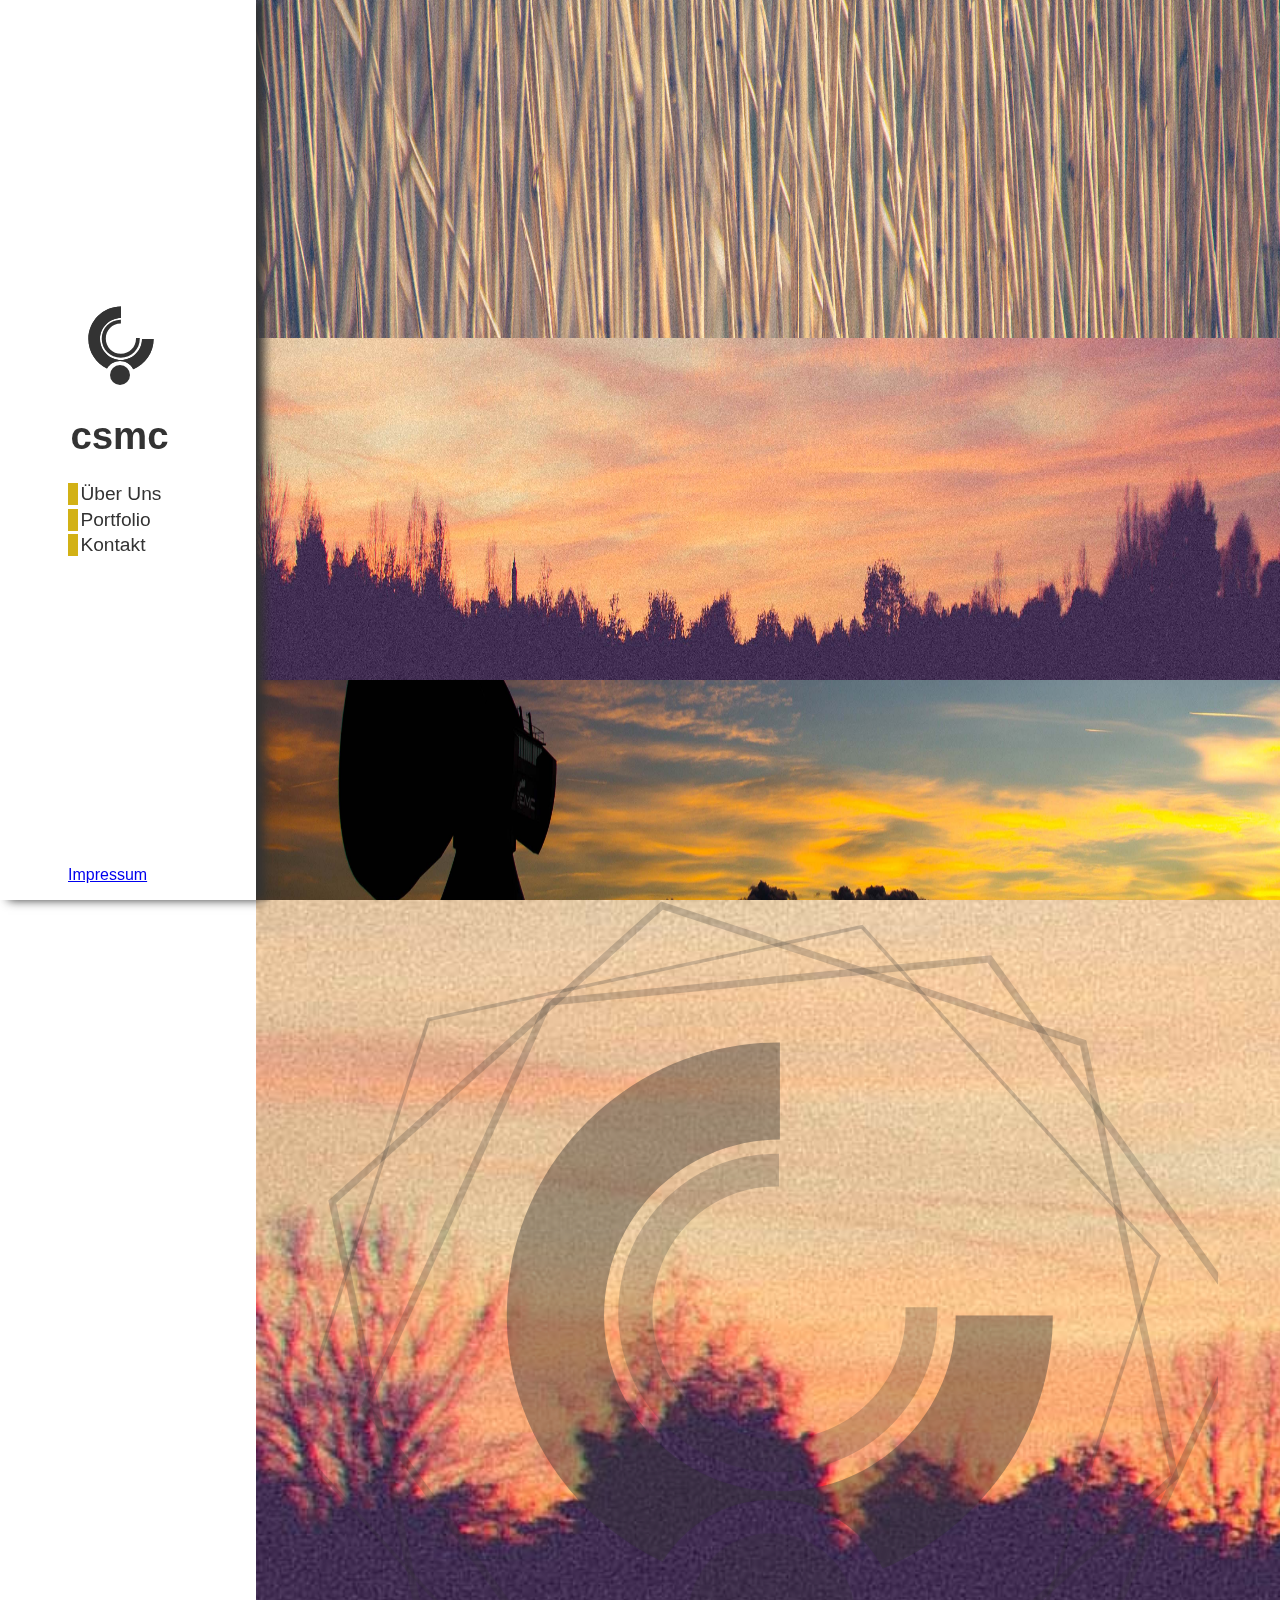
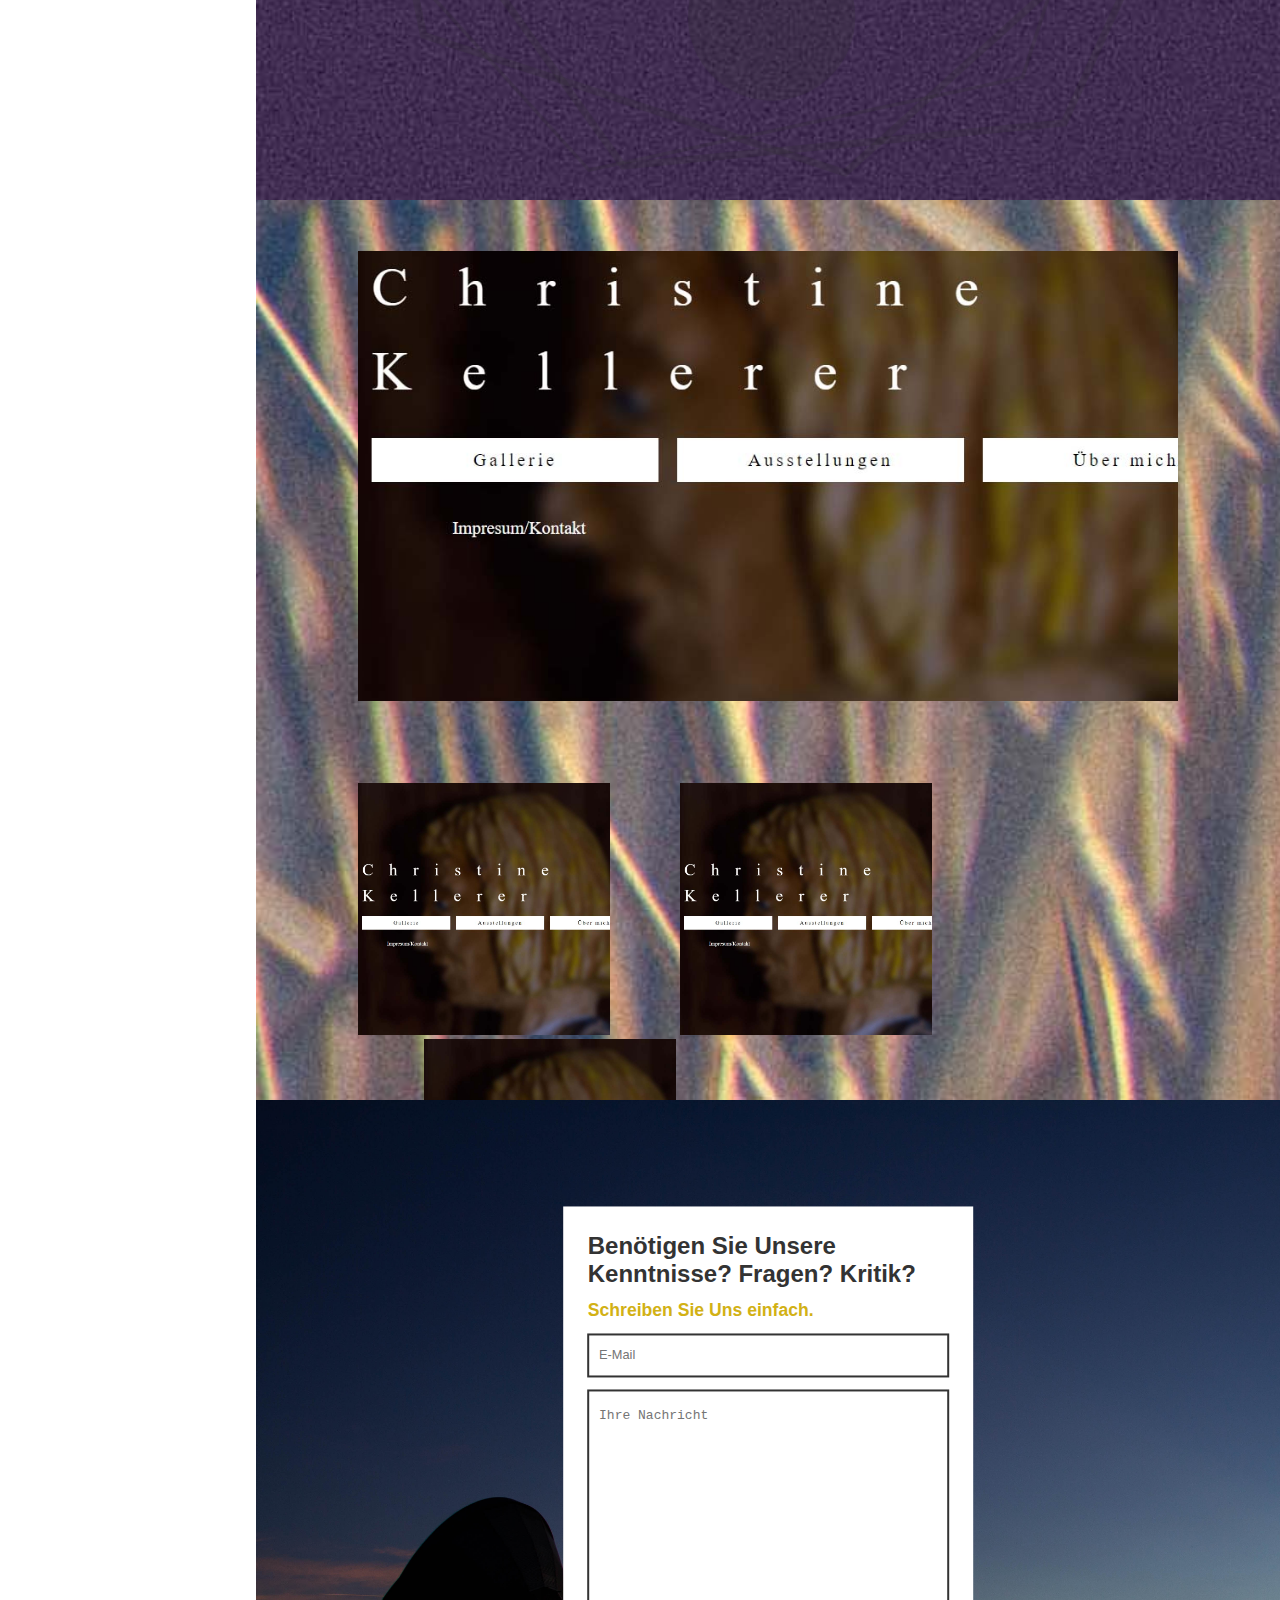
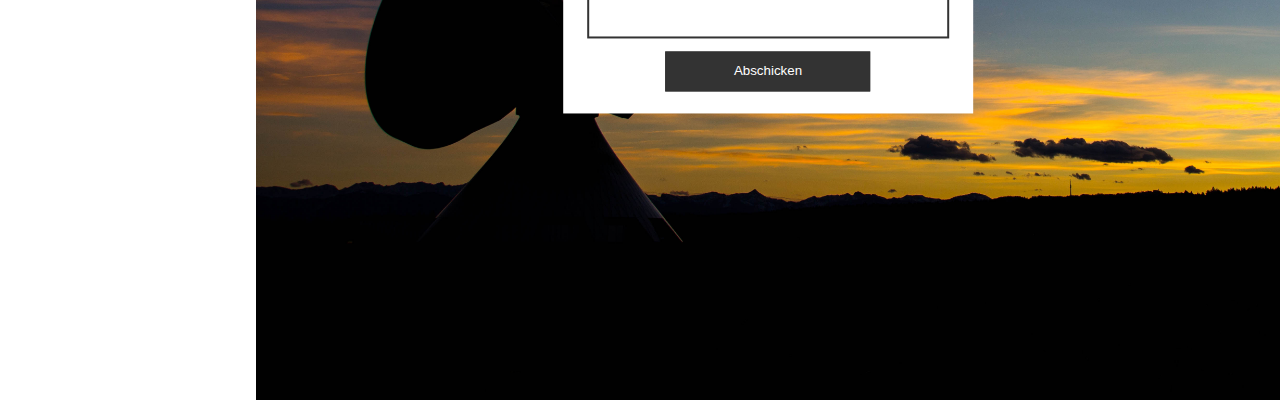
<file: index.html>
<!Doctype html>
<html>

    <head>
        <link rel="stylesheet" href="style.css">
    </head>

    <body>
        <div id="nav">
            <ul>
                <li onmousedown="scrollToElement($('#home'));"> <img src="icons/logo.svg">
                    <h1> csmc </h1>
                </li>
                <li id="link1" onmousedown="scrollToElement($('#ueberuns'));"> &Uuml;ber Uns </li>
                <li id="link2" onmousedown="scrollToElement($('#portfolio'));"> Portfolio </li>
                <li id="link3" onmousedown="scrollToElement($('#kontakt'));"> Kontakt </li>
            </ul>
                        <p> <a href="https://dl.dropboxusercontent.com/u/1471098/loisi.png">Impressum</a>
 </p>
        </div>



        <div id="content" >
            <div id="home">
                <img src="bilder/schilf.jpg">
                <img src="bilder/sonnenuntergang.jpg">
                <img src="bilder/schuessel.jpg">
            </div>

            <div id="ueberuns">
                <div class = "bg">
                </div>
                <img id="logo_hg" src="icons/logo_background.svg">
            </div>
            <div id="portfolio">
                <div class = "bg">
                </div>
                <div id = "showroom" >
                    <div id="shocase1">
                        <img src="bilder/p1.jpg">
                    </div>
                    <div id="shocase2">
                        <img src="bilder/p1.jpg">
                    </div>
                    <div id="shocase3">
                        <img src="bilder/p1.jpg">
                    </div>
                    <div id="shocase4">
                        <img src="bilder/p1.jpg">
                    </div>
                    <div id="shocase4">
                        <img src="bilder/p1.jpg">
                    </div>
                    <div id="shocase4">
                        <img src="bilder/p1.jpg">
                    </div>
                </div>
                <div id="links">
                    <div id="p1">
                        <img src="bilder/p1.jpg">
                    </div>
                    <div id="p2">
                        <img src="bilder/p1.jpg">
                    </div>
                    <div id="p3">
                        <img src="bilder/p1.jpg">
                    </div>
                </div>
            </div>
            <div id="kontakt">
                <div class = "bg">
                </div>
                <form action="index.html" method="post">
                    <h1> Ben&ouml;tigen Sie Unsere Kenntnisse? Fragen? Kritik?</h1>
                    <h1> Schreiben Sie Uns einfach.</h1>

                    <input placeholder="E-Mail" type="email" id="email" name="user_email">
                    <textarea placeholder="Ihre Nachricht" name="user_text"></textarea>
                    <button type="submit">Abschicken</button>
                </form>
            </div>
            <div id="Impressum">
                <p>  </p>                
                
            </div>
        </div>
        <script src="jquery-2.1.3.min.js"></script>
        <script src="script.js"></script>
    </body>

</html>
</file>
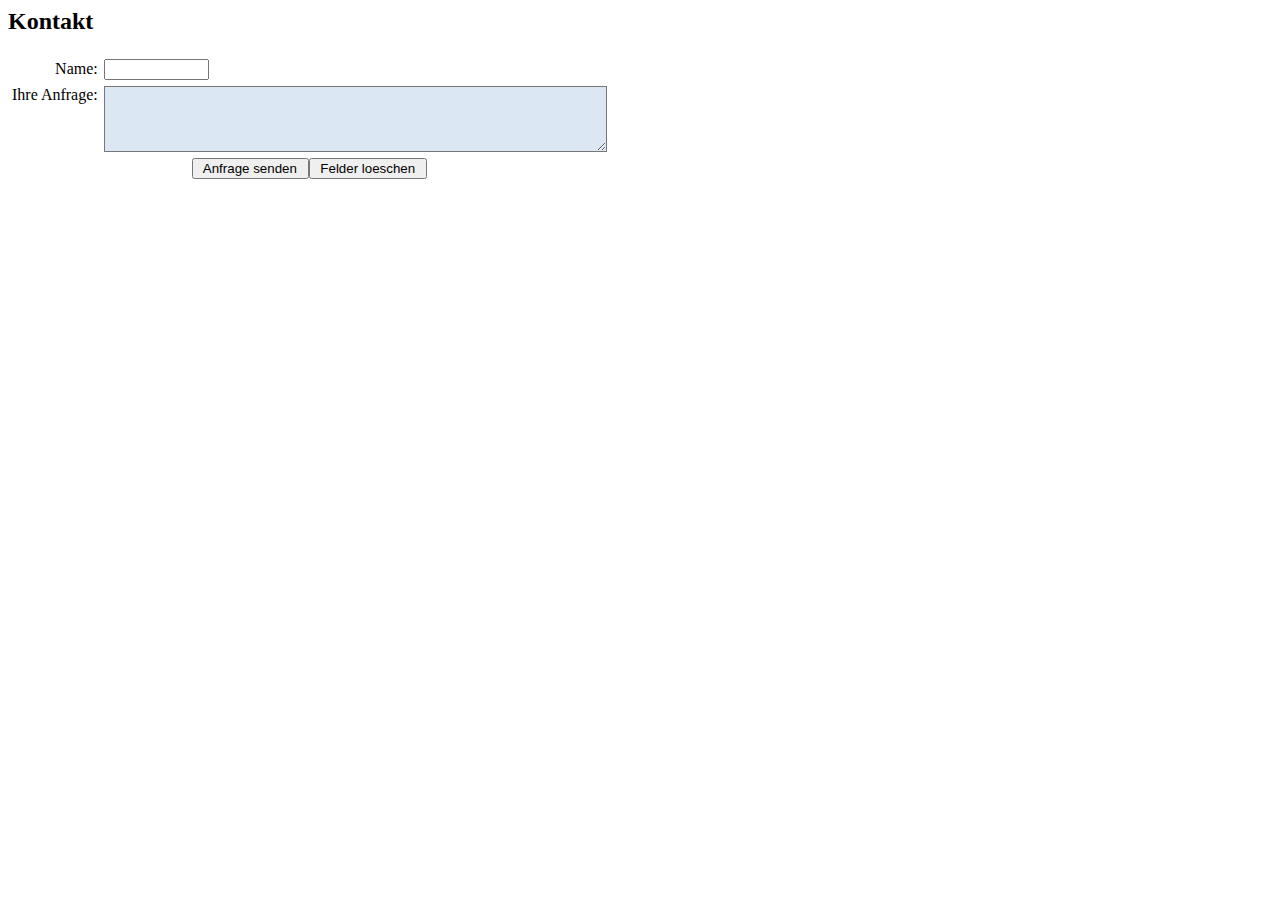
<file: contact.html>
<DOCTYPE! HTML>
    <html> 
        <head>
            </head>
    
        <body>
        <h2>Kontakt</h2> 
<form name='neu' method='post' enctype='text/plain' action='mailto:info@csmc.de?subject=Formular' onSubmit='return checkSendForm();'> 
  <table cellspacing=2 cellpadding=2 border=0> 
    <tr> 
      <td align=right> 
        Name:
      </td>  
      <td> 
        <input type=text name="name" size=10 maxlength=20> 
      </td> 
    </tr> 
    <tr valign=top> 
      <td align=right> 
        <label for="BEMERK">Ihre Anfrage:</label> 
      </td>  
      <td> 
        <textarea id="BEMERK" name='info' cols=60 rows=4 style="background:#dbe7f3"></textarea> 
      </td> 
    </tr> 
    <tr> 
      <td colspan=2 align=center><input name='klick' type='submit' value=' Anfrage senden '><input name='' type='reset' value=' Felder loeschen '></td> 
    </tr> 
  </table> 
</form> 
</p> 
        
        </body>
            </html>
                </DOCTYPE!>
</file>
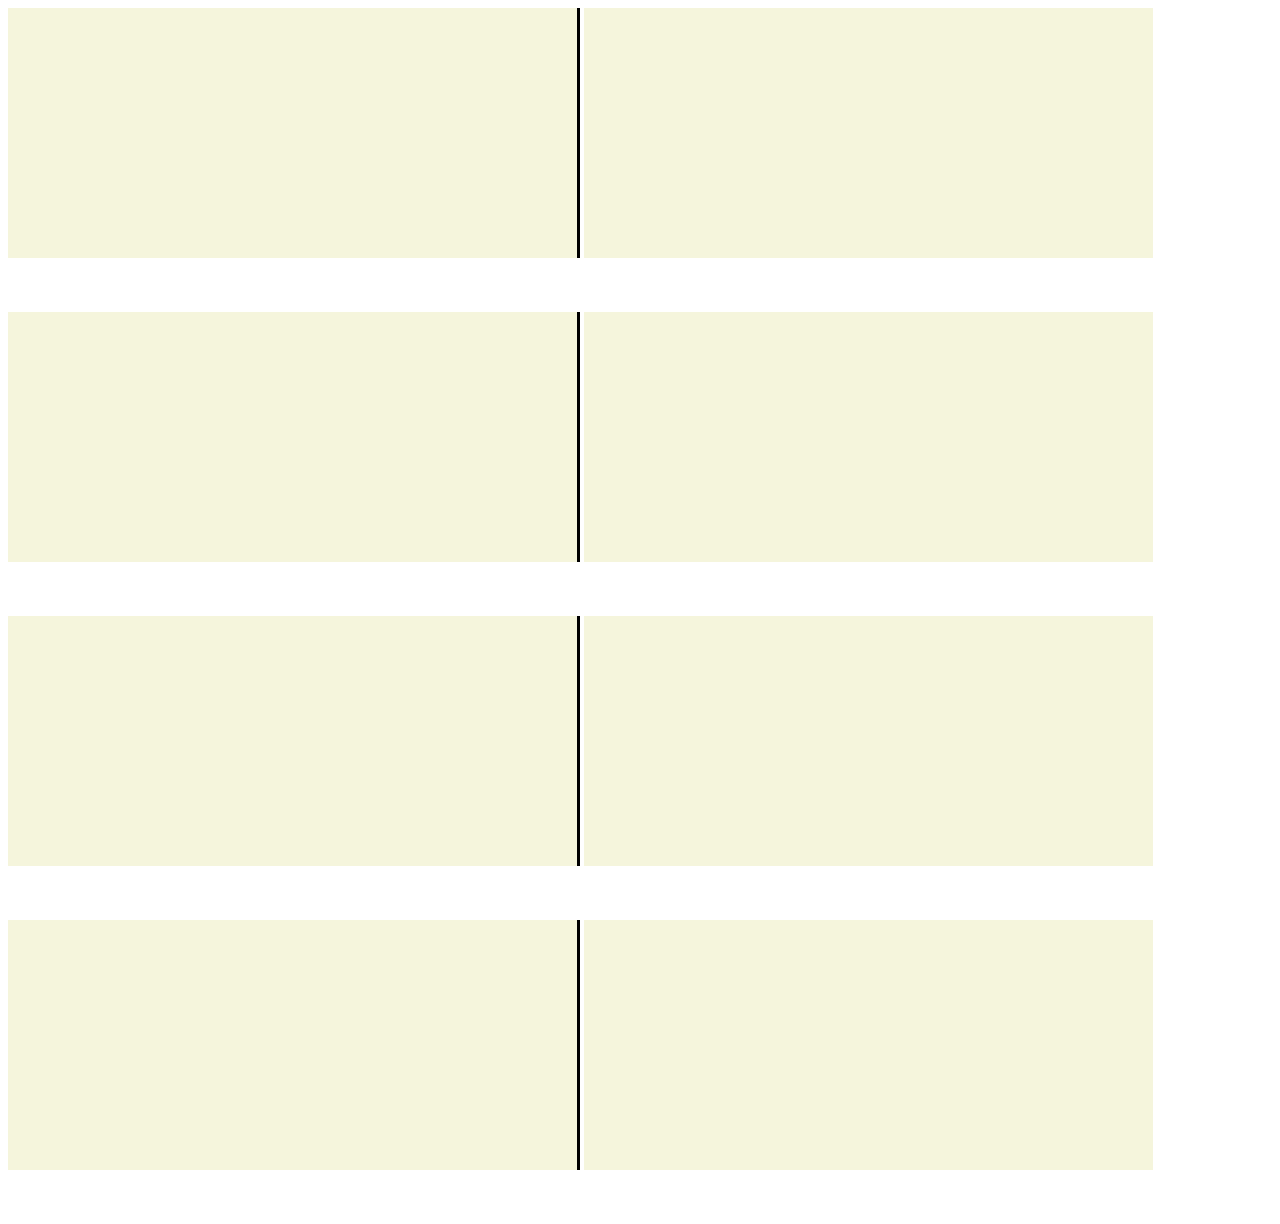
<file: Friseur/friseur.html>
<!DOCTYPE html> 
 <html>
     <body>
        
        <head> 
        
             <link rel="stylesheet" href="stylesheet.css">
         </head>
       
         
<div class="Header">
 <div class="Container">
     
     
    </div> 
</div> 
    
<div class="ContentBild">
 <div id="Content">

</div> 
    
    <div id="Bild">
    
    </div>
</div> 
      
     
    <div class="PreisAnfahrt">
 <div id="Preis">
    
</div> 

    <div id="Anfahrt">
        
        </div>
</div> 
      
    
    <div class="MobilLaden">
 <div id="Mobil">
     
</div> 
        
    <div id="Laden">
        
        </div>
</div> 
    
    
    <div class="FooterFoot">
 <div id="Footer">
     
</div> 
        
        <div id="Foot">
        
        </div>
</div> 

     </body>
</html>
</file>
<file: style.css>
html {
    font-family: arial;
}

body,html {
    height: 100%;
    top: 0;
    bottom: 0;
    margin: 0;
    overflow: hidden;
}


/* --------------------- nav ------------------------- */

#nav {
    position: fixed;
    width: 20%;
    min-width: 130px;
    float: left;
    z-index: 1;
    height: 100%;
    box-shadow: 8px 0px 10px #333333;
    top: 0;
    left: 0;
    background-color: white;
}

#nav img {
    width: 100px;
    margin-bottom: -7%;
}

#nav ul {
    position: relative;
    overflow: visible;
    display: block;
    padding: 0;
    width: 120px;
    height: 350px;
    top: 50%;
    left: 50%;
    -ms-transform: translate(-50%, -50%); /* IE 9 */
   	-webkit-transform: translate(-50%, -50%); /* Safari */
    transform: translate(-50%, -50%);
}

#nav ul li {
    list-style: none;
    margin-bottom: 3%;
    font-size: 1.2em;
    color: #333333;
    padding-left: 2%;
}

#nav ul li:not(:first-child) {
    border-left: 10px solid #d2b115;
    transition: border-left 0.2s ease-in-out;
}

#nav ul li:not(:first-child):hover {
    border-left: 30px solid #d2b115;
    cursor: pointer;
}

#nav ul li:first-child {
    transition: transform 0.2s ease-in-out;
}

#nav ul li:first-child:hover {
    transform: scale(1.055);
    cursor: pointer;
}

#nav p {
    color: #666666;
    position: absolute;
    width: 120px;
    bottom: 0;
    left: 50%;
    -ms-transform: translateX(-50%, -50%); /* IE 9 */
   	-webkit-transform: translateX(-50%, -50%); /* Safari */
    transform: translateX(-50%);
}

#nav p:hover {
    cursor: pointer;
}
/* ---------------------- content ----------------------- */


#content{
    width: 80%;
    position: absolute;
    height: 400%;
    left: 20%;
    top: 0;
    overflow: hidden;
}

#kontakt,
#ueberuns, 
#portfolio{
    height: 25%;
}

.bg{
    position: absolute;
    height: 25%;
    width: 100%;
    z-index: -1;
}

#portfolio{
    height: 25%;
    overflow-x: hidden;
    overflow-y: scroll;
}
#kontakt .bg{
    background-image: url("/bilder/schuessel2.jpg");  
    -webkit-background-size: cover;
    -moz-background-size: cover;
    -o-background-size: cover;
    background-size: cover;
    
}
#portfolio .bg{
    background-image: url("/bilder/schilf.jpg");
    -webkit-background-size: cover;
    -moz-background-size: cover;
    -o-background-size: cover;
    background-size: cover;
}
#ueberuns .bg{
    background-image: url("bilder/sonnenuntergang.jpg"); 
    -webkit-background-size: cover;
    -moz-background-size: cover;
    -o-background-size: cover;
    background-size: cover;
}

/* ---------------------------- home ------------------------------ */

#home {
    overflow-x: hidden;
    overflow-y: scroll;
    z-index: -1;
    width: auto;
    height: 25%;
    top: 0;
}

#home img {
    width: 100%;
    height: 38%;
    margin-top: -0.4%;
}

/* --------------------------- kontakt ---------------------------- */

#kontakt form {
    position: absolute;
    width: 40%;
    background-color: white;
    padding-top: 1%;
    padding-bottom: 1%;
    top: 85%;
    left: 50%;
    -ms-transform: translate(-50%, -50%); /* IE 9 */
   	-webkit-transform: translate(-50%, -50%); /* Safari */
    transform: translate(-50%, -50%);
}

#kontakt form input,
#kontakt form textarea {
    border: 2px solid #333333;
    display: block;
    margin: auto;
    margin-bottom: 3%;
    height: 1.5em;
    width: 82.5%;
    padding: 2.5%;
    line-height: 30px;
    font-size: 0.8em;
    transition: border .4s ease-in-out;
}

#kontakt form textarea {
    height: 25vh;
    resize: none;
    font-size: 1em;
}

#kontakt form h1 {
    color: #d2b115;
    margin-left: 6%;
    font-size: 1.1em;
    margin-right: 6%;
}

#kontakt form h1:first-child {
    color: #333333;
    margin-bottom: 1%;
    font-size: 1.5em;
}

#kontakt form button {
    border: 1px solid #333333;
    color: #333333;
    display: block;
    margin: auto;
    margin-bottom: 3%;
    height: 3em;
    width: 50%;
    color: white;
    background-color: #333333;
    background-repeat: no-repeat;
}
/* --------------------------- portfolio ---------------------------- */


#portfolio #links {
    width: 80%;
    height: 28%;
    margin-left: auto;
    margin-right: auto;
    margin-top: 8%;
    margin-bottom: 15%;
}

#portfolio #links div {
    height: 100%;
    display: inline-block;
    margin-left: 8%;
}

#portfolio #links div img {
    height: inherit;
}

#portfolio #links #p1 {
    margin-left: 0%;
}

#portfolio #showroom{
    margin-top: 5%;
    margin-left: 10%;
    width: 80%;
    height: 50%;
    overflow: hidden;
}
#portfolio #showroom div img{
    width: 100%;
    height: auto;
}

#portfolio #showroom #shocase1 img{
    margin-top: -30%;
}
/* --------------------------- Ueber Uns -------------------------------*/

#ueberuns #logo_hg {
    height: 100%;
    display: block;
    margin-left: auto;
    margin-right: auto;
}
</file>
<file: Friseur/stylesheet.css>
// Stylesheet Friseur

.Header {
    width: 100%;
    height: 100px;
    background-color: beige;
}

.ContentBild {
    
    
    width: 100%;
    margin-bottom: 50px;
    
}
    #Content {
        display: inline-block;
        width: 45%;
        height: 250px;
        border-right: 3px solid black;
        background-color: beige;
        
    }
    
    #Bild {
        display: inline-block;
        height: 250px;
        width: 45%;
        background-color: beige;
    }



.PreisAnfahrt {
    
    width: 100%;
    margin-bottom: 50px;
    
}
    #Preis {
        display: inline-block;
        width: 45%;
        height: 250px;
        border-right: 3px solid black;
        background-color: beige;
    }
    
    #Anfahrt {
        display: inline-block;
        width: 45%;
        height: 250px;
        background-color: beige;
    }
    


.MobilLaden {
    
  width: 100%;
    margin-bottom: 50px;
    
}

    #Mobil {
        display: inline-block;
        width: 45%;
        height: 250px;
        border-right: 3px solid black;
        background-color: beige;
    }
    
    #Laden {
        display: inline-block;
        width: 45%;
        height: 250px;
        background-color: beige;
    }
    


.FooterFoot {
    
   width: 100%;
    margin-bottom: 50px;
    
}
    #Footer {
        display: inline-block;
        width: 45%;
        height: 250px;
        border-right: 3px solid black;
        background-color: beige;
    }
    
    #Foot {
        display: inline-block;
        width: 45%;
        height: 250px;
        background-color: beige;
    }
</file>
